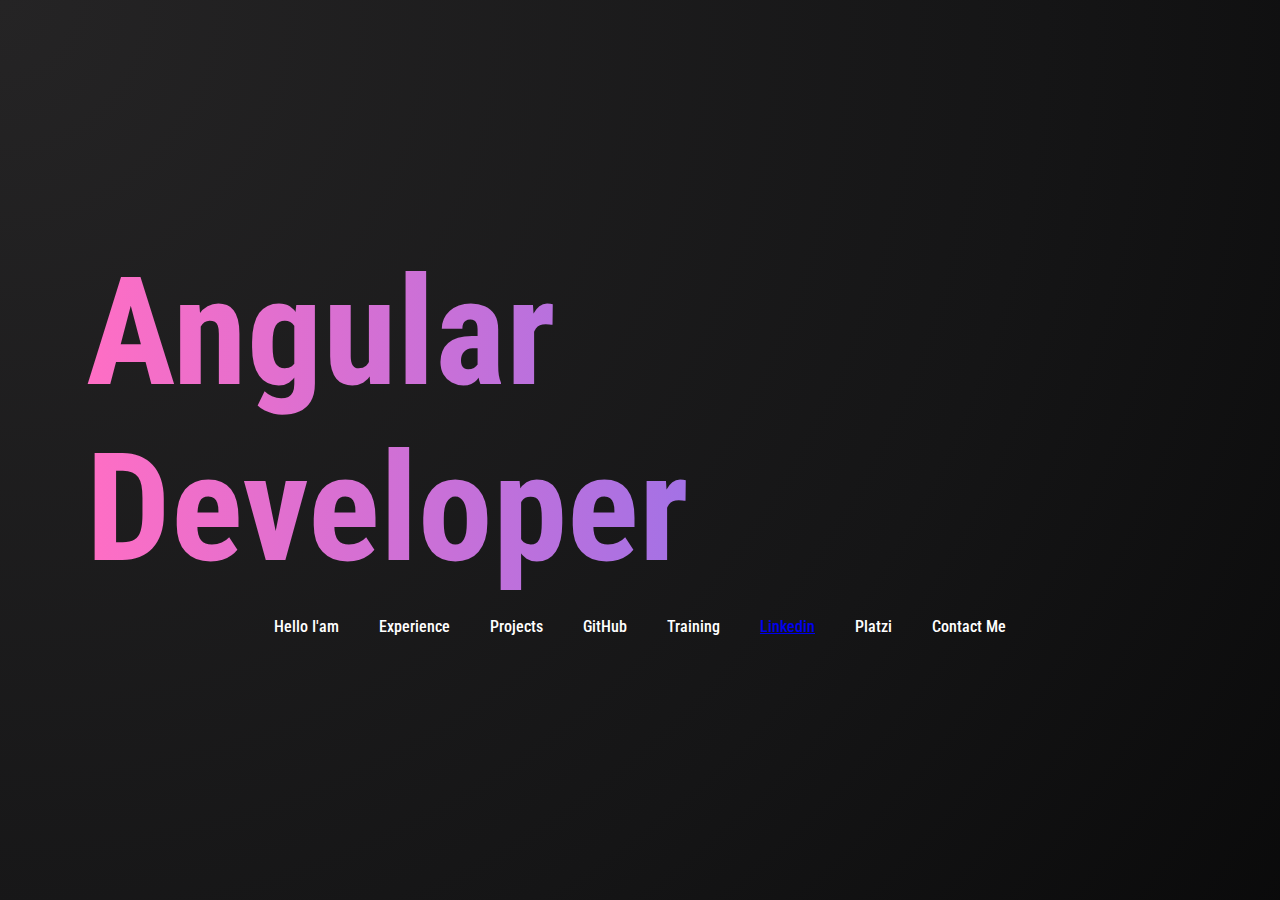
<file: docs/index.html>
<!DOCTYPE html>
<html lang="en">
<head>
    <meta charset="UTF-8">
    <meta name="viewport" content="width=device-width, initial-scale=1.0">
    <title>.: Danny Fernandez :. Developer | JS | ANGULAR | NODE | MONGO | LARAVEL</title>

    <!-- Google Fonts -->
    <link rel="preconnect" href="https://fonts.googleapis.com">
    <link rel="preconnect" href="https://fonts.gstatic.com" crossorigin>
    <link href="https://fonts.googleapis.com/css2?family=Roboto+Condensed:ital,wght@0,100..900;1,100..900&display=swap" rel="stylesheet">

    <!-- CSS Styles -->
    <link rel="stylesheet" href="./css/style.css">
</head>
<body>
    <div class="container">

        <!-- Banner Section -->
        <div class="banner">
            <h1 class="roboto-condensed main-title">Angular Developer</h1>
        </div>

        <!-- Navigation Menu -->
        <nav>
            <ul class="navbar">
                <li>Hello I'am</li>
                <li>Experience</li>
                <li>Projects</li>
                <li>GitHub</li>
                <li>Training</li>
                <li><a href="https://www.linkedin.com/in/danny-fernandez-513624223/">Linkedin</a></li>
                <li>Platzi</li>
                <li>Contact Me</li>
            </ul>
        </nav>

    </div>

</body>
</html>
</file>
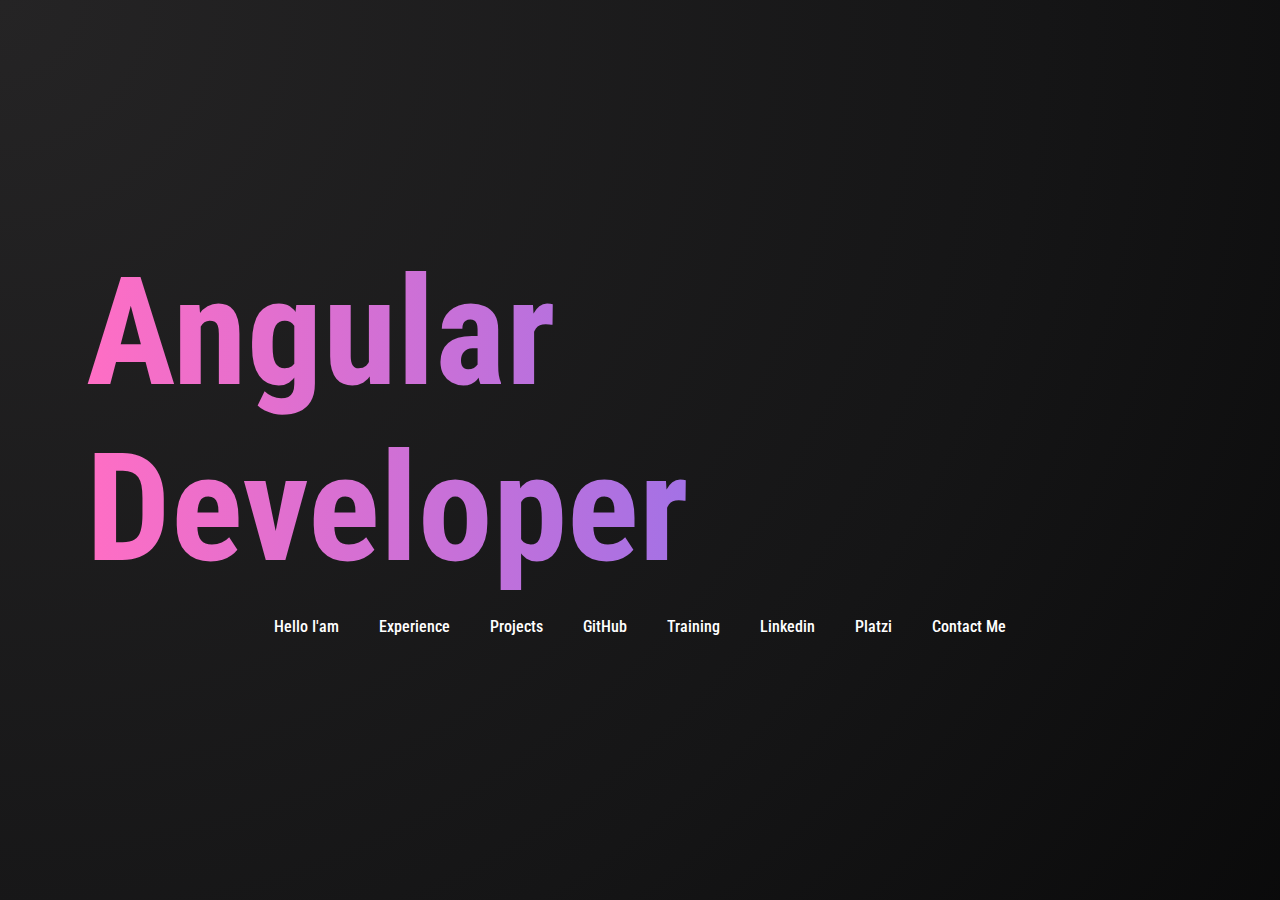
<file: portafolio/index.html>
<!DOCTYPE html>
<html lang="en">
<head>
    <meta charset="UTF-8">
    <meta name="viewport" content="width=device-width, initial-scale=1.0">
    <title>.: Danny Fernandez :. Developer | JS | ANGULAR | NODE | MONGO | LARAVEL</title>

    <!-- Google Fonts -->
    <link rel="preconnect" href="https://fonts.googleapis.com">
    <link rel="preconnect" href="https://fonts.gstatic.com" crossorigin>
    <link href="https://fonts.googleapis.com/css2?family=Roboto+Condensed:ital,wght@0,100..900;1,100..900&display=swap" rel="stylesheet">

    <!-- CSS Styles -->
    <link rel="stylesheet" href="./css/style.css">
</head>
<body>
    <div class="container">

        <!-- Banner Section -->
        <div class="banner">
            <h1 class="roboto-condensed main-title">Angular Developer</h1>
        </div>

        <!-- Navigation Menu -->
        <nav>
            <ul class="navbar">
                <li>Hello I'am</li>
                <li>Experience</li>
                <li>Projects</li>
                <li>GitHub</li>
                <li>Training</li>
                <li>Linkedin</li>
                <li>Platzi</li>
                <li>Contact Me</li>
            </ul>
        </nav>

    </div>

</body>
</html>
</file>
<file: docs/css/style.css>
/* ================================
   RESET GENERAL
=================================*/
* {
    margin: 0;
    padding: 0;
  }
  
  /* ================================
     BODY & LAYOUT
  =================================*/
  body {
    height: 100vh;
    display: flex;
    justify-content: center;
    align-items: center;
    overflow: hidden;
    font-family: sans-serif;
    color: white;
  
    background: radial-gradient(circle at top left, #252425, #151516, #000000, #363736);
    background-size: 200% 200%;
    animation: gradientShift 20s ease infinite;
  }
  
  /* Background animation */
  @keyframes gradientShift {
    0% {
      background-position: 50% 0%;
    }
    50% {
      background-position: 50% 100%;
    }
    100% {
      background-position: 50% 0%;
    }
  }
  
  /* ================================
     FONTS
  =================================*/
  .roboto-condensed {
    font-family: "Roboto Condensed", sans-serif;
    font-style: normal;
  }
  
  .oswald {
    font-family: "Oswald", sans-serif;
    font-optical-sizing: auto;
    font-style: normal;
  }
  
  /* ================================
     BANNER & MAIN TITLE
  =================================*/
  .banner {
    width: 80%;
  }
  
  .main-title {
    font-size: 150px;
    background: linear-gradient(90deg, #ff6ec4, #7873f5);
    -webkit-background-clip: text;
    -webkit-text-fill-color: transparent;
  }
  
  /* ================================
     NAVIGATION
  =================================*/
  .navbar {
    list-style: none;
    display: flex;
    justify-content: center;
    gap: 40px;
    padding: 20px 0;
    margin: 0;
  }
  
  .navbar li {
    color: white;
    font-family: 'Roboto Condensed', sans-serif;
    font-weight: 500;
    cursor: pointer;
    transition: color 0.3s ease;
  }
  
  .navbar li:hover {
    color: #00bcd4; /* Puedes cambiarlo por tu color favorito */
  }
</file>
<file: portafolio/css/style.css>
/* ================================
   RESET GENERAL
=================================*/
* {
    margin: 0;
    padding: 0;
  }
  
  /* ================================
     BODY & LAYOUT
  =================================*/
  body {
    height: 100vh;
    display: flex;
    justify-content: center;
    align-items: center;
    overflow: hidden;
    font-family: sans-serif;
    color: white;
  
    background: radial-gradient(circle at top left, #252425, #151516, #000000, #363736);
    background-size: 200% 200%;
    animation: gradientShift 20s ease infinite;
  }
  
  /* Background animation */
  @keyframes gradientShift {
    0% {
      background-position: 50% 0%;
    }
    50% {
      background-position: 50% 100%;
    }
    100% {
      background-position: 50% 0%;
    }
  }
  
  /* ================================
     FONTS
  =================================*/
  .roboto-condensed {
    font-family: "Roboto Condensed", sans-serif;
    font-style: normal;
  }
  
  .oswald {
    font-family: "Oswald", sans-serif;
    font-optical-sizing: auto;
    font-style: normal;
  }
  
  /* ================================
     BANNER & MAIN TITLE
  =================================*/
  .banner {
    width: 80%;
  }
  
  .main-title {
    font-size: 150px;
    background: linear-gradient(90deg, #ff6ec4, #7873f5);
    -webkit-background-clip: text;
    -webkit-text-fill-color: transparent;
  }
  
  /* ================================
     NAVIGATION
  =================================*/
  .navbar {
    list-style: none;
    display: flex;
    justify-content: center;
    gap: 40px;
    padding: 20px 0;
    margin: 0;
  }
  
  .navbar li {
    color: white;
    font-family: 'Roboto Condensed', sans-serif;
    font-weight: 500;
    cursor: pointer;
    transition: color 0.3s ease;
  }
  
  .navbar li:hover {
    color: #00bcd4; /* Puedes cambiarlo por tu color favorito */
  }
</file>
